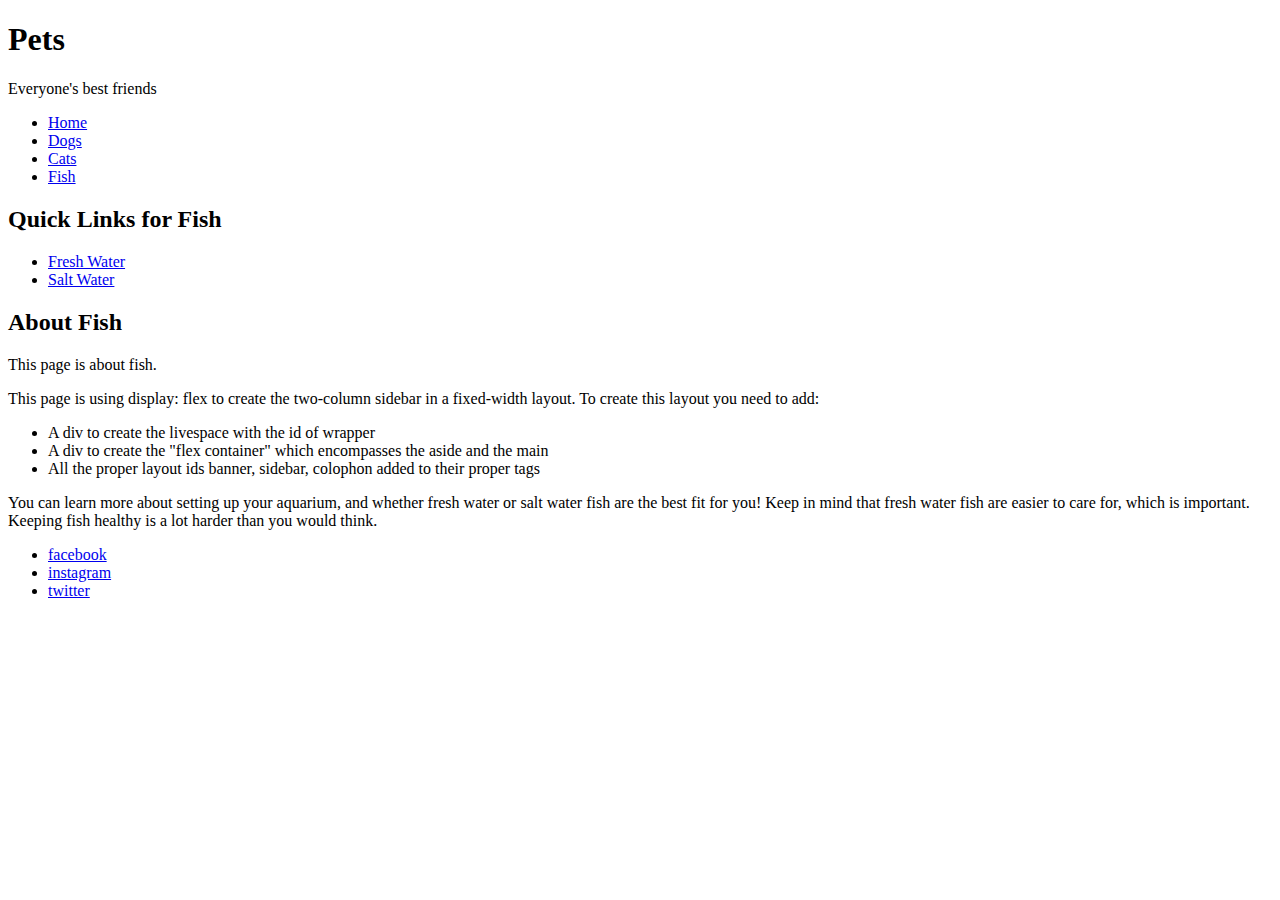
<file: index.html>
<!DOCTYPE html>
<html lang="en">
<head>
  <meta charset="UTF-8">
  <meta name="viewport" content="width=device-width, initial-scale=1.0">
  <title>Pets</title>
  <link rel="stylesheet" href="style.css" type="text/css">
</head>
<body>
  <div class="wrapper">
    <header class="banner">
      <h1>Pets</h1>
      <p>Everyone's best friends</p>
      <ul>
        <li><a href="#">Home</a></li>
        <li><a href="#">Dogs</a></li>
        <li><a href="#">Cats</a></li>
        <li><a href="#">Fish</a></li>
      </ul>
    </header>

    <div class="flex-container">
      <aside class="sidebar">
        <h2>Quick Links for Fish</h2>
        <ul>
          <li><a href="#">Fresh Water</a></li>
          <li><a href="#">Salt Water</a></li>
        </ul>
      </aside>

      <main class="main">
        <h2>About Fish</h2>
        <p>This page is about fish.</p>
        <p>
          This page is using display: flex to create the two-column sidebar in a fixed-width layout.
          To create this layout you need to add:
        </p>
        <ul>
          <li>A div to create the livespace with the id of wrapper</li>
          <li>A div to create the "flex container" which encompasses the aside and the main</li>
          <li>All the proper layout ids banner, sidebar, colophon added to their proper tags</li>
        </ul>
        <p>
          You can learn more about setting up your aquarium, and whether fresh water or salt water fish are the best fit for you!
          Keep in mind that fresh water fish are easier to care for, which is important.
          Keeping fish healthy is a lot harder than you would think.
        </p>
      </main>
    </div>

    <footer class="footer">
      <ul>
        <li><a href="#">facebook</a></li>
        <li><a href="#">instagram</a></li>
        <li><a href="#">twitter</a></li>
      </ul>
    </footer>
  </div>
</body>
</html>
</file>
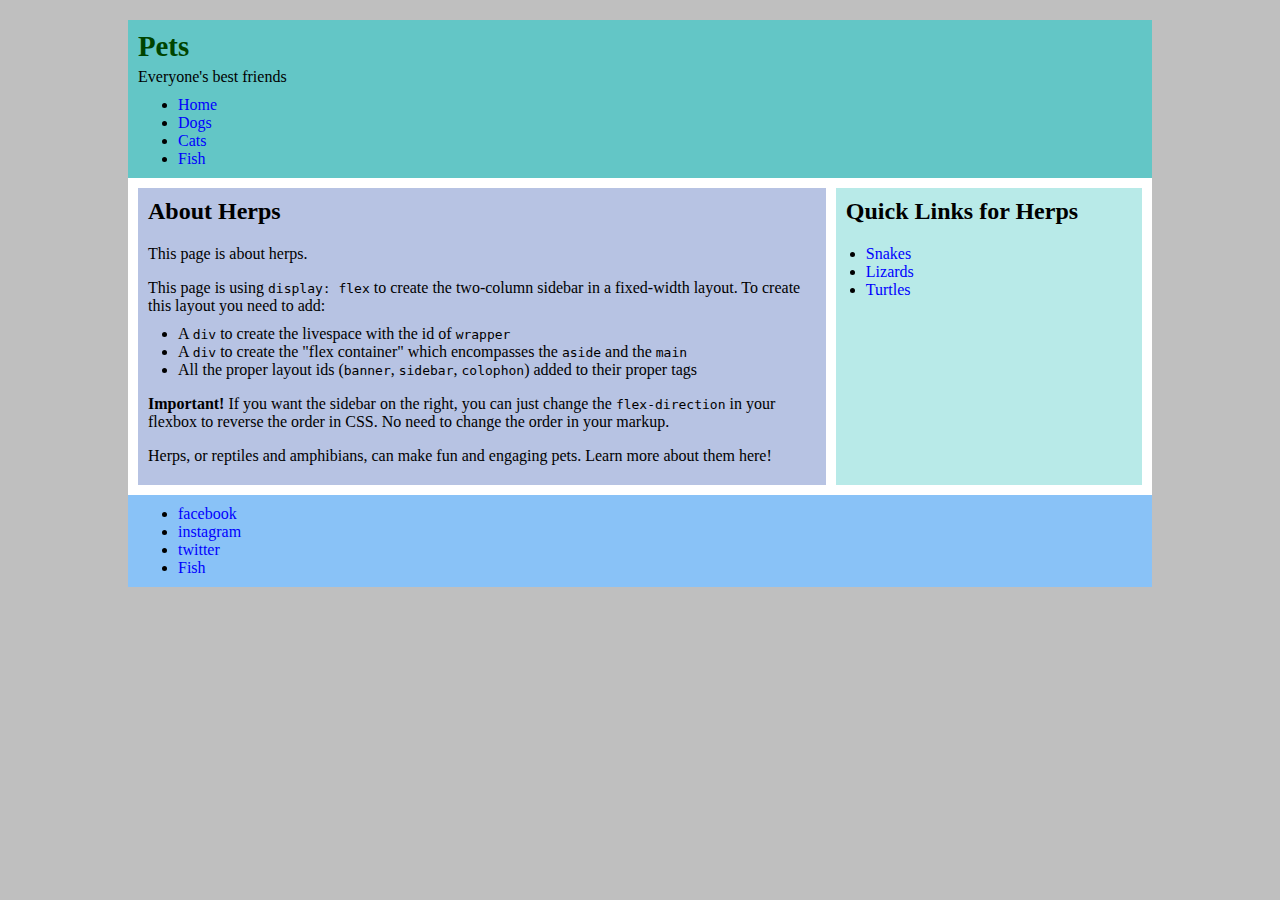
<file: herps.html>
<!DOCTYPE html>
<html lang="en">
<head>
  <meta charset="UTF-8">
  <meta name="viewport" content="width=device-width, initial-scale=1.0">
  <title>Pets</title>
  <link rel="stylesheet" href="herpstyle.css">
</head>
<body>
  <div id="wrapper">
    <header id="banner">
      <h1>Pets</h1>
      <p>Everyone's best friends</p>
      <ul>
        <li><a href="#">Home</a></li>
        <li><a href="#">Dogs</a></li>
        <li><a href="#">Cats</a></li>
        <li><a href="#">Fish</a></li>
      </ul>
    </header>

    <div id="flex-container">
      <main id="main">
        <h2>About Herps</h2>
        <p>This page is about herps.</p>
        <p>
          This page is using <code>display: flex</code> to create the two-column sidebar in a fixed-width layout.
          To create this layout you need to add:
        </p>
        <ul>
          <li>A <code>div</code> to create the livespace with the id of <code>wrapper</code></li>
          <li>A <code>div</code> to create the "flex container" which encompasses the <code>aside</code> and the <code>main</code></li>
          <li>All the proper layout ids (<code>banner</code>, <code>sidebar</code>, <code>colophon</code>) added to their proper tags</li>
        </ul>
        <p><strong>Important!</strong> If you want the sidebar on the right, you can just change the 
          <code>flex-direction</code> in your flexbox to reverse the order in CSS.
          No need to change the order in your markup.
        </p>
        <p>
          Herps, or reptiles and amphibians, can make fun and engaging pets. Learn more about them here!
        </p>
      </main>

      <aside id="sidebar">
        <h2>Quick Links for Herps</h2>
        <ul>
          <li><a href="#">Snakes</a></li>
          <li><a href="#">Lizards</a></li>
          <li><a href="#">Turtles</a></li>
        </ul>
      </aside>
    </div>

    <footer id="colophon">
      <ul>
        <li><a href="#">facebook</a></li>
        <li><a href="#">instagram</a></li>
        <li><a href="#">twitter</a></li>
        <li><a href="index.html">Fish</a></li>
      </ul>
    </footer>
  </div>
</body>
</html>
</file>
<file: style.css>
.header{
    background-color: cadetblue;
    margin: 600px;
    justify-content: end;
    text-decoration: dashed;
text-align: left;
}

.links{
    background-color: aquamarine;
margin: auto;
font-family: 'Courier New', Courier, monospace;
margin: 40px;
padding: 15px;
}
.h1{
    background-color: chocolate;
    margin: 400px;
    padding: auto;
    font-family: 'Gill Sans', 'Gill Sans MT', Calibri, 'Trebuchet MS', sans-serif;
    justify-content: space-around;
    font-size: medium;
}
.p{
    background-color: bisque;
    margin: 600px;
    padding: auto;
    font-family: 'Franklin Gothic Medium', 'Arial Narrow', Arial, sans-serif;
    justify-content: baseline;
}
</file>
<file: herpstyle.css>
body {
  background-color: #bfbfbf;
  font-family: Georgia, serif;
  margin: 0;
  padding: 0;
}

#wrapper {
  width: 80%;
  margin: 20px auto;
  background-color: #63c6c6;
}

#banner {
  background-color: #63c6c6;
  padding: 10px;
}

#banner h1 {
  margin: 0;
  font-size: 1.8em;
  color: #004400;
}

#banner p {
  margin: 5px 0 10px 0;
}

#banner ul {
  list-style-type: disc;
  margin: 0;
  padding-left: 40px;
}

#flex-container {
  display: flex;
  flex-direction: row;
  background-color: white;
  gap: 10px;
  padding: 10px;
}

#main {
  background-color: #b7c3e3;
  width: 70%;
  padding: 10px;
}

#main h2 {
  margin-top: 0;
  font-weight: bold;
}

#main p {
  margin-bottom: 10px;
}

#main ul {
  margin: 10px 0;
  padding-left: 30px;
}

#sidebar {
  background-color: #b8eae8;
  width: 30%;
  padding: 10px;
}

#sidebar h2 {
  margin-top: 0;
  font-weight: bold;
}

#sidebar ul {
  list-style-type: disc;
  margin: 0;
  padding-left: 20px;
}

#colophon {
  background-color: #89c2f7;
  padding: 10px;
}

#colophon ul {
  list-style-type: disc;
  padding-left: 40px;
  margin: 0;
}

a {
  color: blue;
  text-decoration: none;
}
</file>
